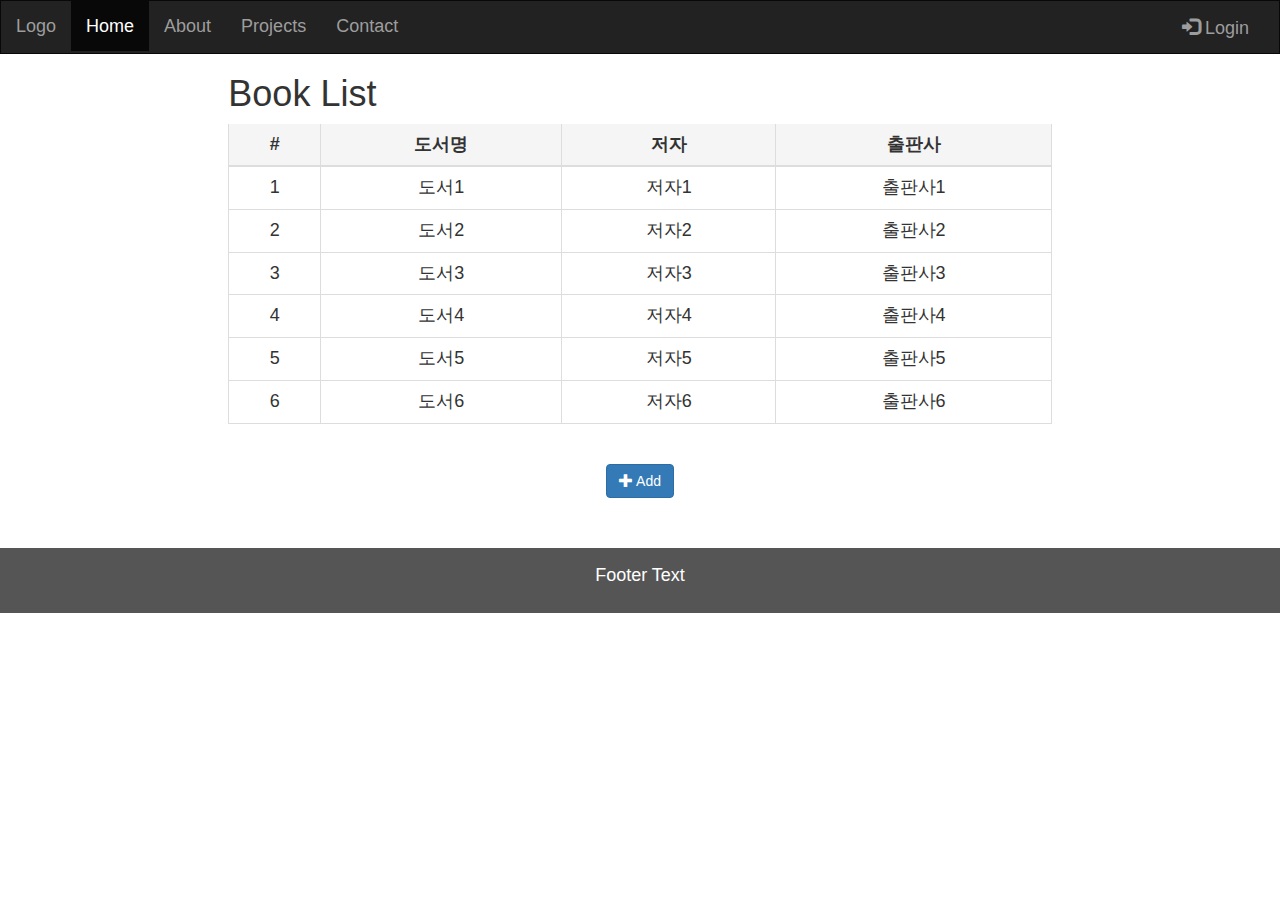
<file: index.html>
<!DOCTYPE html>
<html lang="en">
<head>
  <title>Book List</title>
  <meta charset="utf-8">
  <meta name="viewport" content="width=device-width, initial-scale=1">
  <link rel="stylesheet" href="https://maxcdn.bootstrapcdn.com/bootstrap/3.4.1/css/bootstrap.min.css">
  <link rel="stylesheet" href="my.css">
  <script src="https://ajax.googleapis.com/ajax/libs/jquery/3.6.4/jquery.min.js"></script>
  <script src="https://maxcdn.bootstrapcdn.com/bootstrap/3.4.1/js/bootstrap.min.js"></script>
  <style>
    /* Remove the navbar's default margin-bottom and rounded borders */ 
    .navbar {
      margin-bottom: 0;
      border-radius: 0;
    }
    
    /* Set gray background color and 100% height */
    .sidenav {
      padding-top: 20px;
      background-color: #f1f1f1;
      height: 100%;
    }
    
    /* Set black background color, white text and some padding */
    footer {
      background-color: #555;
      color: white;
      padding: 15px;
      margin-top: 50px; 
    }
    
    /* Custom styles for the table */
    table.book-table {
      border: none;
    }
    
    table.book-table th {
      background-color: #f5f5f5;
      text-align: center;
    }
    
    table.book-table td {
      text-align: center;
      cursor: pointer; 
    }
    
    /* Added CSS for the book list container */
    .book-list-container {
      max-height: 70vh; 
      overflow-y: auto;
    }

    /* Added CSS for the Add button */
    .add-button {
      margin-top: 20px; 
    }

    /* Added CSS for the book-info-container */
    .book-info-container {
      position: relative;
    }

    /* Added CSS for the add-button-container */
    .add-button-container {
      text-align: center;
    }
  </style>
  <script>
    $(document).ready(function() {
      // Calculate and set the height of the book list container
      function setBookListContainerHeight() {
        var windowHeight = $(window).height();
        var navbarHeight = $('.navbar').outerHeight();
        var footerHeight = $('footer').outerHeight();
        var bookListContainerHeight = windowHeight - navbarHeight - footerHeight - 40; // 40 is a buffer for padding/margin
        $('.book-list-container').css('max-height', bookListContainerHeight + 'px');
      }

      // Call the function when the page loads and when the window is resized
      setBookListContainerHeight();
      $(window).resize(function() {
        setBookListContainerHeight();
      });

      // Handle clicking on book names to navigate to view.html
      $('table.book-table tbody tr').click(function() {
        window.location.href = 'view.html'; 
      });
    });
  </script>
</head>
<body>

<nav class="navbar navbar-inverse">
  <div class="container-fluid">
    <div class="navbar-header">
      <button type="button" class="navbar-toggle" data-toggle="collapse" data-target="#myNavbar">
        <span class="icon-bar"></span>
        <span class="icon-bar"></span>
        <span class="icon-bar"></span>                        
      </button>
      <a class="navbar-brand" href="#">Logo</a>
    </div>
    <div class="collapse navbar-collapse" id="myNavbar">
      <ul class="nav navbar-nav">
        <li class="active"><a href="#">Home</a></li>
        <li><a href="#">About</a></li>
        <li><a href="#">Projects</a></li>
        <li><a href="#">Contact</a></li>
      </ul>
      <ul class="nav navbar-nav navbar-right">
        <li><a href="#"><span class="glyphicon glyphicon-log-in"></span> Login</a></li>
      </ul>
    </div>
  </div>
</nav>
  
<div class="container-fluid text-center">    
  <div class="row content">
    <div class="col-sm-8 col-sm-offset-2 text-left book-list-container"> 
      <h1>Book List</h1>
  
      <div class="book-info-container">
        <table class="table table-bordered book-table">
          <thead>
            <tr>
              <th>#</th>
              <th>도서명</th>
              <th>저자</th>
              <th>출판사</th>
            </tr>
          </thead>
          <tbody>
            <tr>
              <td>1</td>
              <td>도서1</td>
              <td>저자1</td>
              <td>출판사1</td>
            </tr>
            <tr>
              <td>2</td>
              <td>도서2</td>
              <td>저자2</td>
              <td>출판사2</td>
            </tr>
            <tr>
              <td>3</td>
              <td>도서3</td>
              <td>저자3</td>
              <td>출판사3</td>
            </tr>
            <tr>
              <td>4</td>
              <td>도서4</td>
              <td>저자4</td>
              <td>출판사4</td>
            </tr>
            <tr>
              <td>5</td>
              <td>도서5</td>
              <td>저자5</td>
              <td>출판사5</td>
            </tr>
            <tr>
              <td>6</td>
              <td>도서6</td>
              <td>저자6</td>
              <td>출판사6</td>
            </tr>
            
          </tbody>
        </table>
      </div>
      <div class="add-button-container">
        <a href="add.html" class="btn btn-primary add-button"><span class="glyphicon glyphicon-plus"></span> Add</a>
      </div>
    </div>
  </div>
</div>

<footer class="container-fluid text-center">
  <p>Footer Text</p>
</footer>

</body>
</html>
</file>
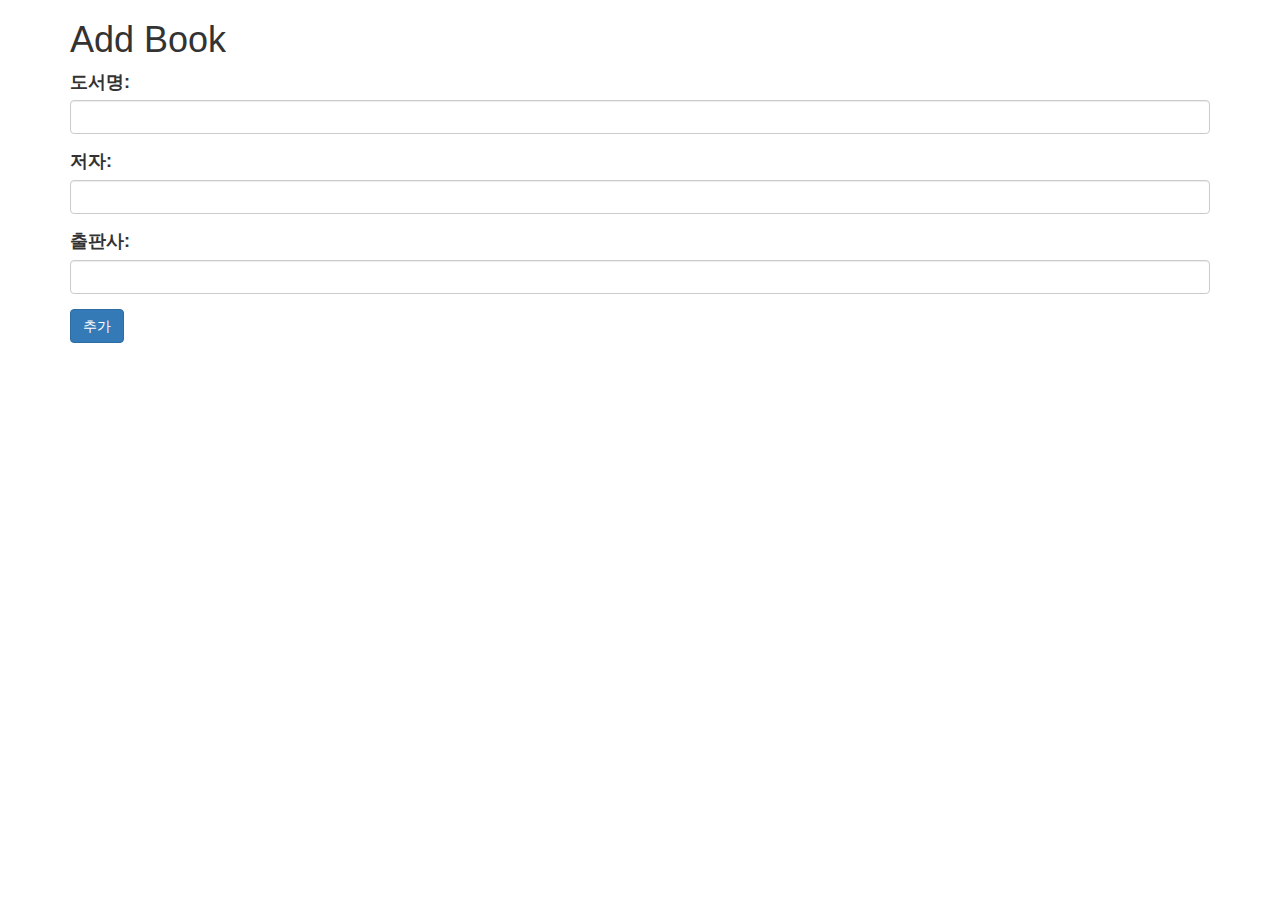
<file: add.html>
<!DOCTYPE html>
<html lang="en">
<head>
  <meta charset="UTF-8">
  <meta name="viewport" content="width=device-width, initial-scale=1.0">
  <title>Add Book</title>
  <link rel="stylesheet" href="https://maxcdn.bootstrapcdn.com/bootstrap/3.4.1/css/bootstrap.min.css">
  <link rel="stylesheet" href="my.css">
  <script src="https://ajax.googleapis.com/ajax/libs/jquery/3.6.4/jquery.min.js"></script>
  <script src="https://maxcdn.bootstrapcdn.com/bootstrap/3.4.1/js/bootstrap.min.js"></script>
  <style>

  </style>
  <script>
    $(document).ready(function() {
      $("#addBookForm").submit(function(event) {

        event.preventDefault();

        // Get the values entered by the user
        var bookTitle = $("#bookTitle").val();
        var author = $("#author").val();
        var publisher = $("#publisher").val();

        // Check if at least one of the fields is not empty
        if (bookTitle === "" && author === "" && publisher === "") {
          alert("도서명, 저자, 출판사 중 하나 이상을 입력해주세요.");
          return;
        }

        // Check which field is empty and set focus accordingly
        if (bookTitle === "") {
          alert("도서명을 입력해주세요.");
          $("#bookTitle").focus();
        } else if (author === "") {
          alert("저자를 입력해주세요.");
          $("#author").focus();
        } else if (publisher === "") {
          alert("출판사를 입력해주세요.");
          $("#publisher").focus();
        } else {

          alert("게시물이 추가됩니다.");
          
         
          $("#addBookForm")[0].reset();
        }

      });
    });
  </script>
</head>
<body>
  <div class="container">
    <h1>Add Book</h1>
    <form id="addBookForm">
      <div class="form-group">
        <label for="bookTitle">도서명:</label>
        <input type="text" class="form-control" id="bookTitle" name="bookTitle" required>
      </div>
      <div class="form-group">
        <label for="author">저자:</label>
        <input type="text" class="form-control" id="author" name="author" required>
      </div>
      <div class="form-group">
        <label for="publisher">출판사:</label>
        <input type="text" class="form-control" id="publisher" name="publisher" required>
      </div>
      <button type="submit" class="btn btn-primary">추가</button>
    </form>
  </div>
</body>
</html>
</file>
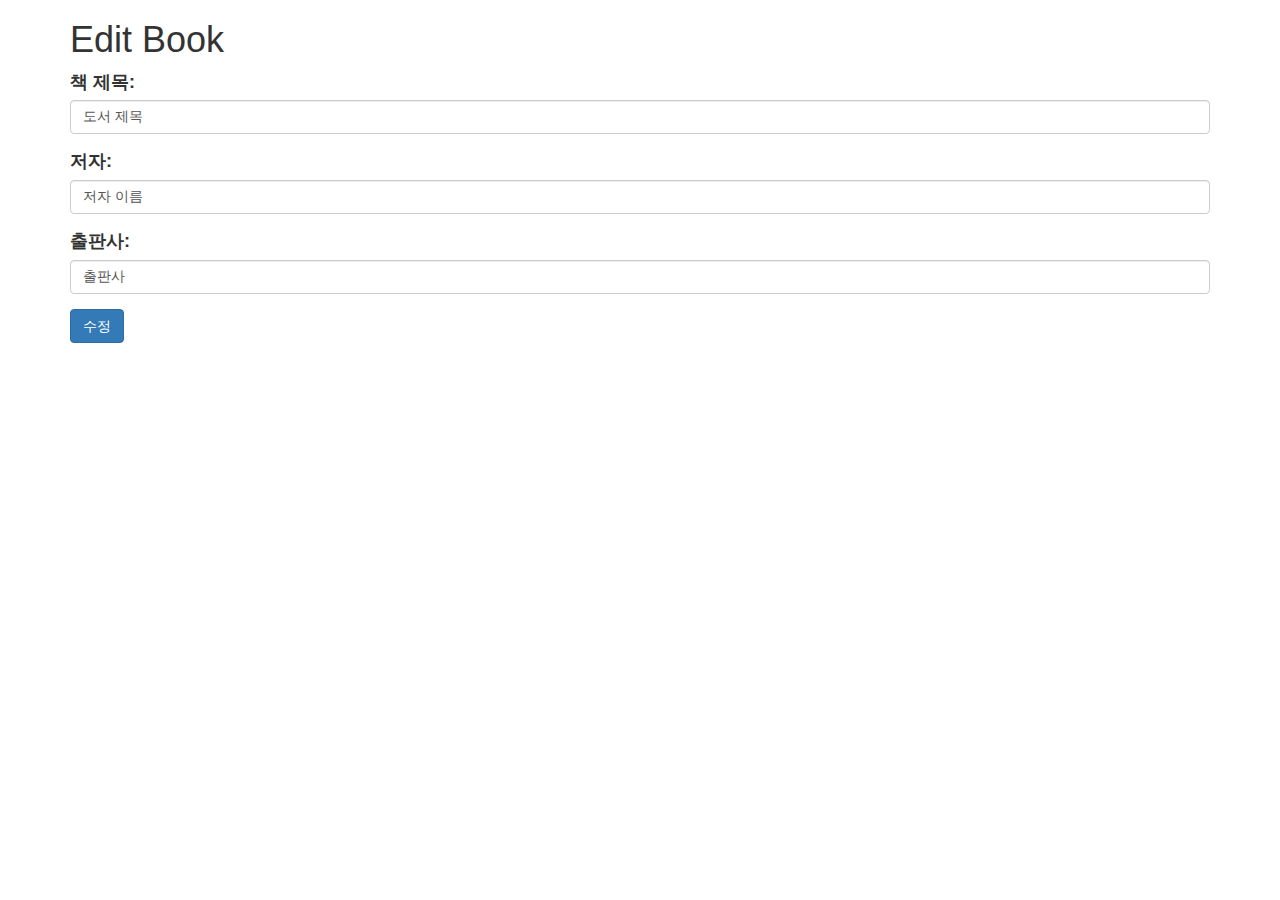
<file: edit.html>
<!DOCTYPE html>
<html lang="en">
<head>
  <meta charset="UTF-8">
  <meta name="viewport" content="width=device-width, initial-scale=1.0">
  <title>Edit Book</title>
  <link rel="stylesheet" href="https://maxcdn.bootstrapcdn.com/bootstrap/3.4.1/css/bootstrap.min.css">
  <link rel="stylesheet" href="my.css">
  <script src="https://ajax.googleapis.com/ajax/libs/jquery/3.6.4/jquery.min.js"></script>
  <script src="https://maxcdn.bootstrapcdn.com/bootstrap/3.4.1/js/bootstrap.min.js"></script>
  <style>

  </style>
  <script>
    $(document).ready(function() {
      var bookData = {
        title: "도서 제목",
        author: "저자 이름",
        publisher: "출판사"
      };


      $("#bookTitle").val(bookData.title);
      $("#author").val(bookData.author);
      $("#publisher").val(bookData.publisher);

    
      $("#editBookForm").submit(function(event) {
        event.preventDefault();

        var updatedTitle = $("#bookTitle").val();
        var updatedAuthor = $("#author").val();
        var updatedPublisher = $("#publisher").val();

        if (updatedTitle === "" || updatedAuthor === "" || updatedPublisher === "") {
          alert("도서명, 저자, 출판사는 필수 항목입니다.");
          return;
        }

        var confirmUpdate = confirm("게시물을 수정할까요?");
        if (confirmUpdate) {
          alert("게시물이 수정되었습니다.");
        }
      });
    });
  </script>
</head>
<body>
  <div class="container">
    <h1>Edit Book</h1>
    <form id="editBookForm">
      <div class="form-group">
        <label for="bookTitle">책 제목:</label>
        <input type="text" class="form-control" id="bookTitle" name="bookTitle" required>
      </div>
      <div class="form-group">
        <label for="author">저자:</label>
        <input type="text" class="form-control" id="author" name="author" required>
      </div>
      <div class="form-group">
        <label for="publisher">출판사:</label>
        <input type="text" class="form-control" id="publisher" name="publisher" required>
      </div>
      <button type="submit" class="btn btn-primary">수정</button>
    </form>
  </div>
</body>
</html>
</file>
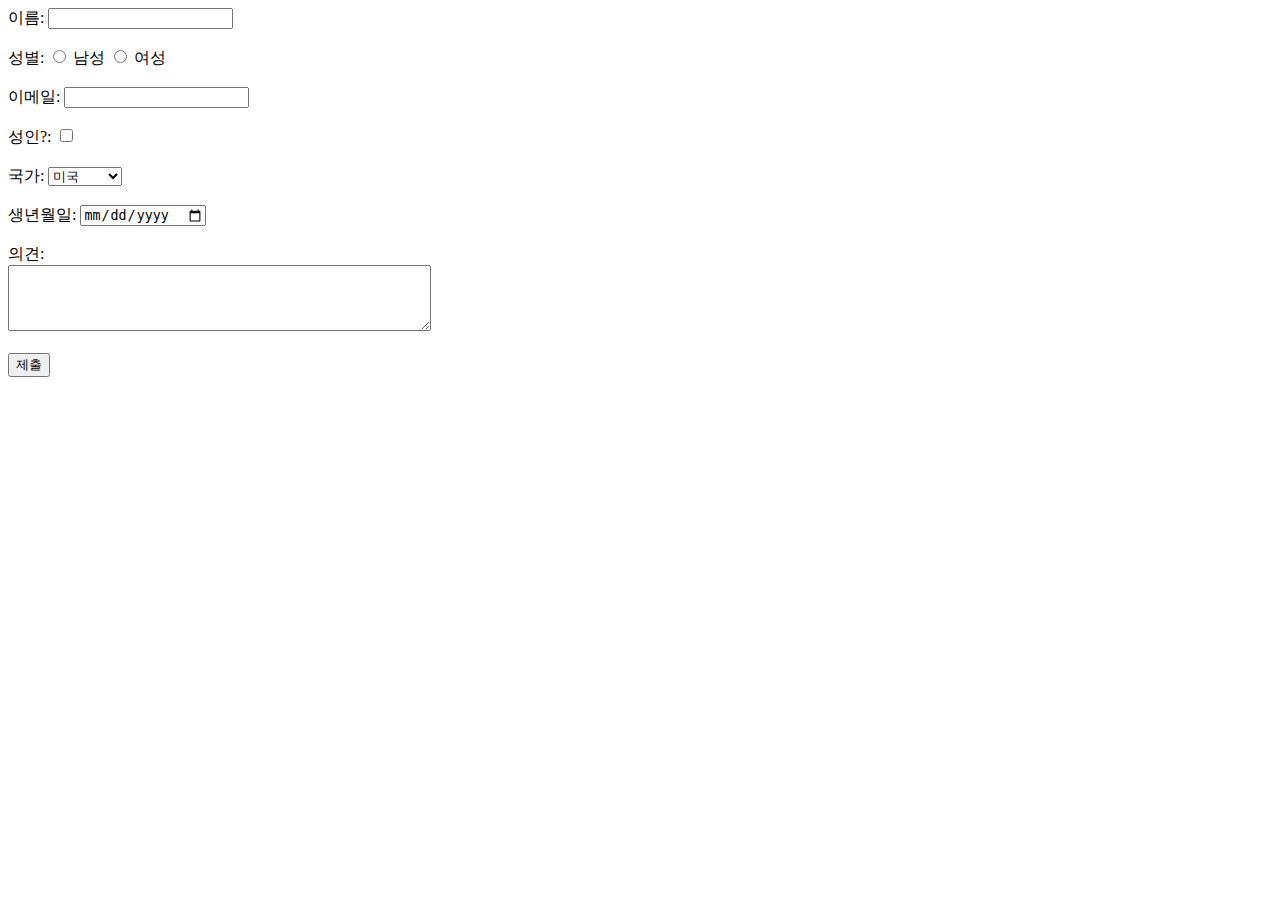
<file: form.html>
<!DOCTYPE html>
<html>
<head>
</head>
<body>
    <form>
        <label for="name">이름:</label>
        <input type="text" id="name" name="name" required><br><br>
        
        <label>성별:</label>
        <input type="radio" id="male" name="gender" value="male">
        <label for="male">남성</label>
        <input type="radio" id="female" name="gender" value="female">
        <label for="female">여성</label><br><br>
        
        <label for="email">이메일:</label>
        <input type="email" id="email" name="email" required><br><br>
        
        <label for="subscribe">성인?:</label>
        <input type="checkbox" id="subscribe" name="subscribe" value="yes"><br><br>
        
        <label for="country">국가:</label>
        <select id="country" name="country">
            <option value="usa">미국</option>
            <option value="canada">캐나다</option>
            <option value="uk">대한민국</option>
        </select><br><br>
        
        <label for="birthdate">생년월일:</label>
        <input type="date" id="birthdate" name="birthdate"><br><br>
        
        <label for="comments">의견:</label><br>
        <textarea id="comments" name="comments" rows="4" cols="50"></textarea><br><br>
        
        <input type="submit" value="제출">
    </form>
</body>
</html>
</file>
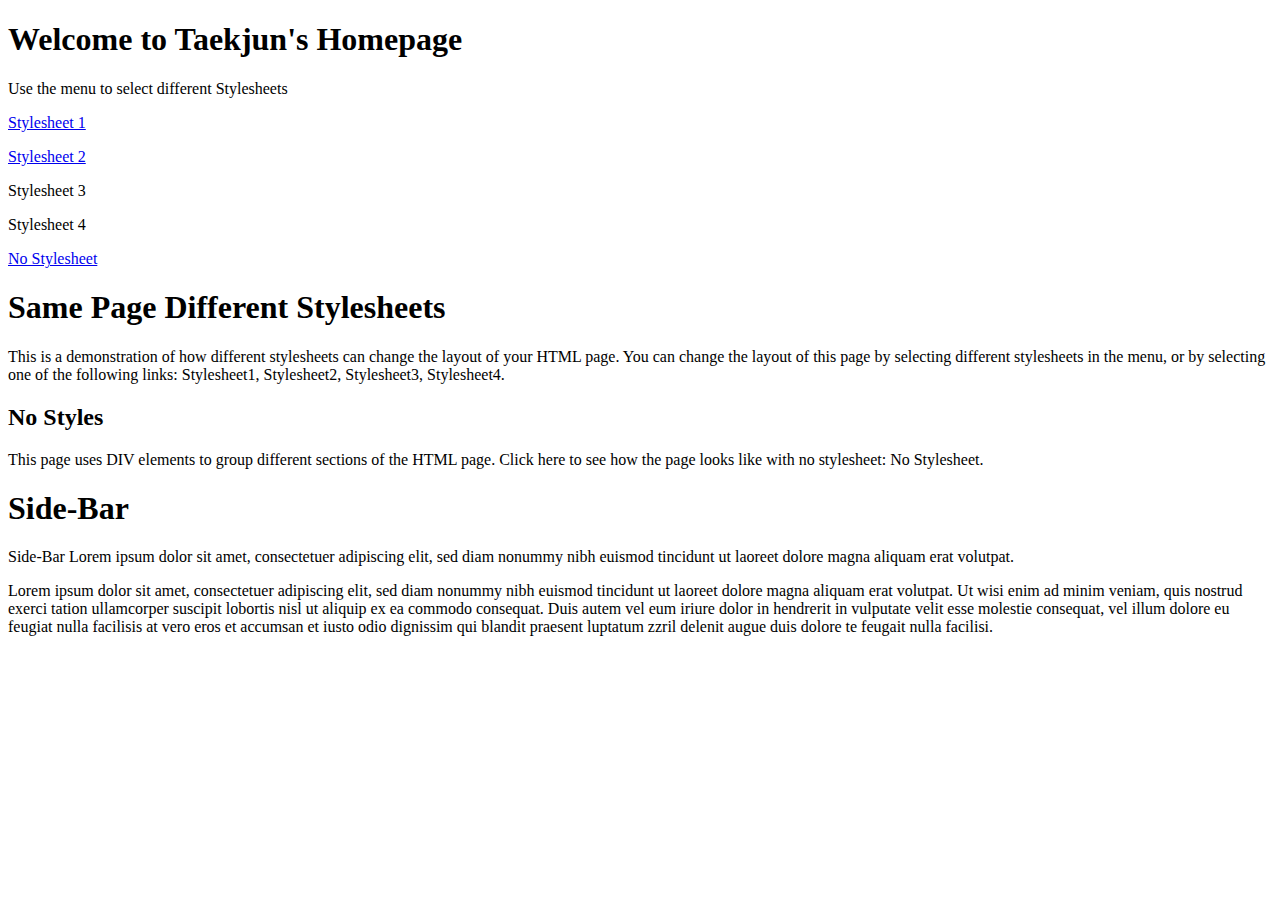
<file: nostyle.html>
<!DOCTYPE html>
<html lang="en">
<head>
    <meta charset="UTF-8">
    <meta name="viewport" content="width=device-width, initial-scale=1.0">
    <title>Document</title>
</head>

<body>
    <div>
        <div>
            <div >
                <h1>Welcome to Taekjun's Homepage</h1>
                <p>Use the menu to select different Stylesheets</p>
            </div>
            <div>
                <div>
                    <p><a href="https://glittering-tapioca-c5acb8.netlify.app/style1">Stylesheet 1</a></p>
                    <p><a href="https://glittering-tapioca-c5acb8.netlify.app/style2">Stylesheet 2</a></p>
                    <p>Stylesheet 3</p>
                    <p>Stylesheet 4</p>
                    <p><a href="https://glittering-tapioca-c5acb8.netlify.app/nostyle">No Stylesheet </a></p>
                </div>
                <div>
                    <h1>Same Page Different Stylesheets</h1>
                    <p>This is a demonstration of how different stylesheets can change the layout of your HTML page. You
                        can change the layout of this page by selecting different stylesheets in the menu, or by
                        selecting one of the following links:
                        Stylesheet1, Stylesheet2, Stylesheet3, Stylesheet4.</p>
                    <h2>No Styles</h2>
                    <p>This page uses DIV elements to group different sections of the HTML page. Click here to see how
                        the page looks like with no stylesheet:
                        No Stylesheet.</p>
                </div>
                <div>
                    <h1>Side-Bar</h1>   
                    <p>Side-Bar
                        Lorem ipsum dolor sit amet, consectetuer adipiscing elit, sed diam nonummy nibh euismod
                        tincidunt ut laoreet dolore magna aliquam erat volutpat.</p>
                </div>
            </div>
            <div>
                <p>Lorem ipsum dolor sit amet, consectetuer adipiscing elit, sed diam nonummy nibh euismod tincidunt ut
                    laoreet dolore magna aliquam erat volutpat. Ut wisi enim ad minim veniam, quis nostrud exerci tation
                    ullamcorper suscipit lobortis nisl ut aliquip ex ea commodo consequat. Duis autem vel eum iriure
                    dolor in hendrerit in vulputate velit esse molestie consequat, vel illum dolore eu feugiat nulla
                    facilisis at vero eros et accumsan et iusto odio dignissim qui blandit praesent luptatum zzril
                    delenit augue duis dolore te feugait nulla facilisi.</p>
            </div>
        </div>
    </div>
</body>


</html>
</file>
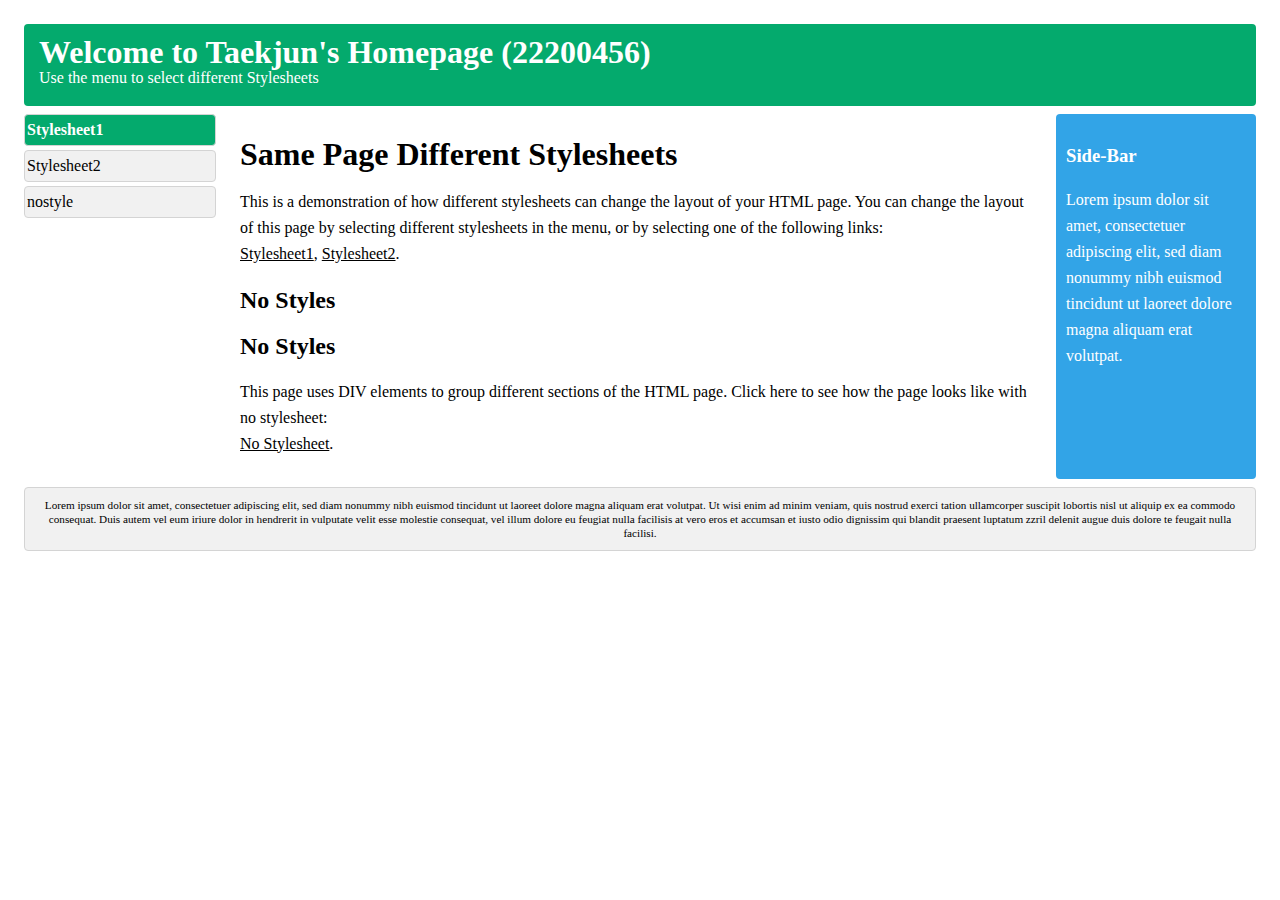
<file: style1.html>
</head>
<style>
    body {
        font: 100% Lucida Sans, Verdana;
        margin: 20px;
        line-height: 26px;
    }

    .container {
        xmin-width: 900px;
    }

    .wrapper {
        position: relative;
        overflow: auto;
    }

    #top,
    #sidebar,
    #bottom,
    .menuitem {
        border-radius: 4px;
        margin: 4px;
    }

    #top {
        background-color: #04AA6D;
        color: #ffffff;
        padding: 15px;
    }

    #menubar {
        width: 200px;
        float: left
    }

    .menuitem a {
        color: inherit;
        text-decoration: none;
    }

    #main {
        padding: 10px;
        margin: 0 210px;
    }

    #sidebar {
        background-color: #32a4e7;
        color: #ffffff;
        padding: 10px;
        width: 180px;
        bottom: 0;
        top: 0;
        right: 0;
        position: absolute;
    }

    #bottom {
        border: 1px solid #d4d4d4;
        background-color: #f1f1f1;
        text-align: center;
        padding: 10px;
        font-size: 70%;
        line-height: 14px;
    }

    #top h1,
    #top p,
    #menulist {
        margin: 0;
        padding: 0;
    }

    .menuitem {
        background-color: #f1f1f1;
        border: 1px solid #d4d4d4;
        list-style-type: none;
        padding: 2px;
        cursor: pointer;
    }

    .menuitem:hover {
        background-color: #ffffff;
    }

    .menuitem:first-child {
        background-color: #04AA6D;
        color: white;
        font-weight: bold;
    }

    a {
        color: #000000;
        text-decoration: underline;
    }

    a:hover {
        text-decoration: none;
    }


    @media (max-width: 800px) {
        #sidebar {
            width: auto;
            position: relative;
        }

        #main {
            margin-right: 0;
        }

    }

    @media (max-width: 600px) {
        #menubar {
            width: auto;
            float: none;
        }

        #main {
            margin: 0;
        }
    }
</style>
<script>
    function reStyle(styleNumber) {
        var linkElement = document.getElementById('stylesheet-link');
        if (linkElement) {
            switch (styleNumber) {
                case 0:
                    linkElement.href = 'https://glittering-tapioca-c5acb8.netlify.app/style1';
                    break;
                case 1:
                    linkElement.href = 'https://glittering-tapioca-c5acb8.netlify.app/style2';
                    break;
                // Add more cases for other stylesheets if needed
            }
        }
    }

    function noStyles() {
        var linkElement = document.getElementById('stylesheet-link');
        if (linkElement) {
            linkElement.href = 'https://glittering-tapioca-c5acb8.netlify.app/nostyle';
        }
    }
</script>
</head>

<body>
    <div class="container wrapper">
        <div id="top">
            <h1>Welcome to Taekjun's Homepage (22200456)</h1>
            <p>Use the menu to select different Stylesheets</p>
        </div>
        <div class="wrapper">
            <div id="menubar">
                <ul id="menulist">
                    <li class="menuitem"><a href="style1.html">Stylesheet1</a></li>
                    <li class="menuitem"><a href="style2.html">Stylesheet2</a></li>
                    <li class="menuitem"><a href="nostyle.html">nostyle</a></li>
                </ul>
            </div>
            <div id="main">
                <h1>Same Page Different Stylesheets</h1>
                <p>This is a demonstration of how different stylesheets can change the layout of your HTML page. You can
                    change the layout of this page by selecting different stylesheets in the menu, or by selecting one
                    of the following links:<br>
                    <a href="style1.html">Stylesheet1</a>, <a
                        href="style2.html">Stylesheet2</a>.</p>
                <h2>No Styles</h2>
                </p>
                <h2>No Styles</h2>
                <p>This page uses DIV elements to group different sections of the HTML page. Click here to see how the
                    page looks like with no stylesheet:<br><a href="#" onclick="noStyles();return false">No
                        Stylesheet</a>.</p>
            </div>
            <div id="sidebar">
                <h3>Side-Bar</h3>
                <p>Lorem ipsum dolor sit amet, consectetuer adipiscing elit, sed diam nonummy nibh euismod tincidunt ut
                    laoreet dolore magna aliquam erat volutpat.</p>
            </div>
        </div>


        <div id="bottom">
            Lorem ipsum dolor sit amet, consectetuer adipiscing elit, sed diam nonummy nibh euismod tincidunt ut laoreet
            dolore magna aliquam erat volutpat. Ut wisi enim ad minim veniam, quis nostrud exerci tation ullamcorper
            suscipit lobortis nisl ut aliquip ex ea commodo consequat. Duis autem vel eum iriure dolor in hendrerit in
            vulputate velit esse molestie consequat, vel illum dolore eu feugiat nulla facilisis at vero eros et
            accumsan et iusto odio dignissim qui blandit praesent luptatum zzril delenit augue duis dolore te feugait
            nulla facilisi.
        </div>
    </div>
</body>

</html>
</file>
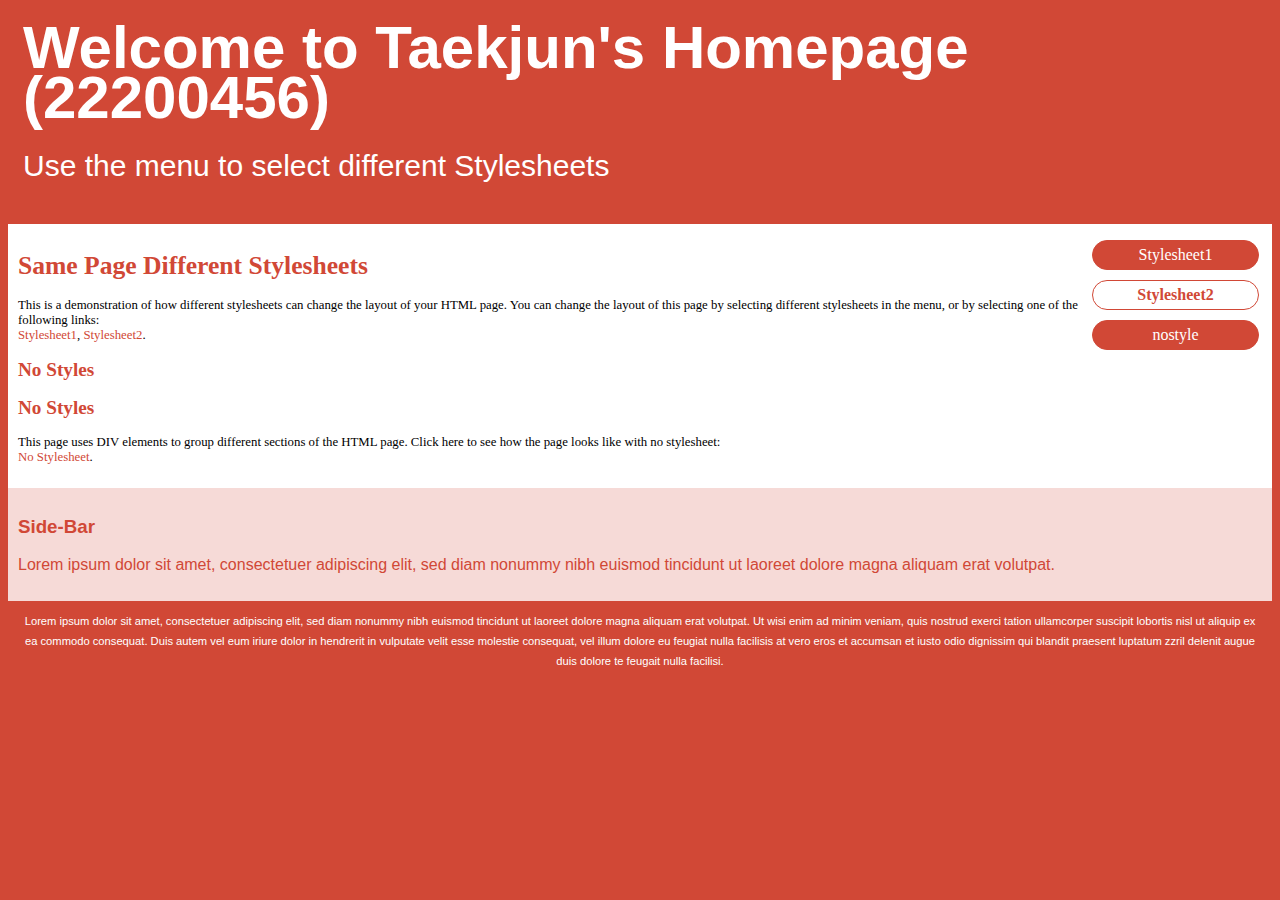
<file: style2.html>
</head>
<style>
    body {
        font-family: Arial;
        background-color: #d14836;
        line-height: 20px;
    }

    .container {
        xmin-width: 900px;
    }

    .wrapper {
        position: relative;
        overflow: auto;
    }

    #top {
        color: #ffffff;
        padding: 15px;
        font-size: 30px;
        line-height: 26px;
    }

    #top h1 {
        margin: 0;
        line-height: 50px;
    }

    #menubar {
        width: 190px;
        float: right;
    }

    #main {
        padding: 10px;
        background-color: #ffffff;
        font: 80% Verdana;
    }

    #main h1,
    #main h2 {
        color: #d14836;
    }

    #sidebar {
        background-color: #F6DAD7;
        color: #d14836;
        padding: 10px;
    }

    #bottom {
        text-align: center;
        padding: 10px;
        font-size: 70%;
        color: #ffffff;
    }

    #menulist {
        padding: 0;
        font: 16px verdana;
    }

    .menuitem a {
        color: inherit;
        text-decoration: none;
    }

    .menuitem {
        width: 155px;
        background-color: #d14836;
        border: 1px solid #d14836;
        border-radius: 40px;
        color: #ffffff;
        list-style-type: none;
        margin: 10px;
        padding: 5px;
        text-align: center;
        cursor: pointer;
    }


    .menuitem:nth-child(2) {
        background-color: white;
        color: #d14836;
        font-weight: bold;
    }

    .menuitem:hover {
        background-color: #e81515;
        color: #f8f1f0e2;
    }

    a {
        color: #d14836;
        text-decoration: none;
    }

    a:hover {
        text-decoration: underline;
    }
</style>
</style>
<script>
    function reStyle(styleNumber) {
        var linkElement = document.getElementById('stylesheet-link');
        if (linkElement) {
            switch (styleNumber) {
                case 0:
                    linkElement.href = 'https://glittering-tapioca-c5acb8.netlify.app/style1';
                    break;
                case 1:
                    linkElement.href = 'https://glittering-tapioca-c5acb8.netlify.app/style2';
                    break;
                // Add more cases for other stylesheets if needed
            }
        }
    }

    function noStyles() {
        var linkElement = document.getElementById('stylesheet-link');
        if (linkElement) {
            linkElement.href = 'https://glittering-tapioca-c5acb8.netlify.app/nostyle';
        }
    }
</script>
</head>

<body>
    <div class="container wrapper">
        <div id="top">
            <h1>Welcome to Taekjun's Homepage (22200456)</h1>
            <p>Use the menu to select different Stylesheets</p>
        </div>
        <div class="wrapper">
            <div id="menubar">
                <ul id="menulist">
                    <li class="menuitem"><a href="style1.html">Stylesheet1</a></li>
                    <li class="menuitem"><a href="style2.html">Stylesheet2</a></li>
                    <li class="menuitem"><a href="nostyle.html">nostyle</a></li>
                </ul>
            </div>
            <div id="main">
                <h1>Same Page Different Stylesheets</h1>
                <p>This is a demonstration of how different stylesheets can change the layout of your HTML page. You can
                    change the layout of this page by selecting different stylesheets in the menu, or by selecting one
                    of the following links:<br>
                    <a href="style1.html">Stylesheet1</a>, <a
                        href="style2.html">Stylesheet2</a>.</p>
                <h2>No Styles</h2>
                </p>
                <h2>No Styles</h2>
                <p>This page uses DIV elements to group different sections of the HTML page. Click here to see how the
                    page looks like with no stylesheet:<br><a href="#" onclick="noStyles();return false">No
                        Stylesheet</a>.</p>
            </div>
            <div id="sidebar">
                <h3>Side-Bar</h3>
                <p>Lorem ipsum dolor sit amet, consectetuer adipiscing elit, sed diam nonummy nibh euismod tincidunt ut
                    laoreet dolore magna aliquam erat volutpat.</p>
            </div>
        </div>


        <div id="bottom">
            Lorem ipsum dolor sit amet, consectetuer adipiscing elit, sed diam nonummy nibh euismod tincidunt ut laoreet
            dolore magna aliquam erat volutpat. Ut wisi enim ad minim veniam, quis nostrud exerci tation ullamcorper
            suscipit lobortis nisl ut aliquip ex ea commodo consequat. Duis autem vel eum iriure dolor in hendrerit in
            vulputate velit esse molestie consequat, vel illum dolore eu feugiat nulla facilisis at vero eros et
            accumsan et iusto odio dignissim qui blandit praesent luptatum zzril delenit augue duis dolore te feugait
            nulla facilisi.
        </div>
    </div>
</body>

</html>
</file>
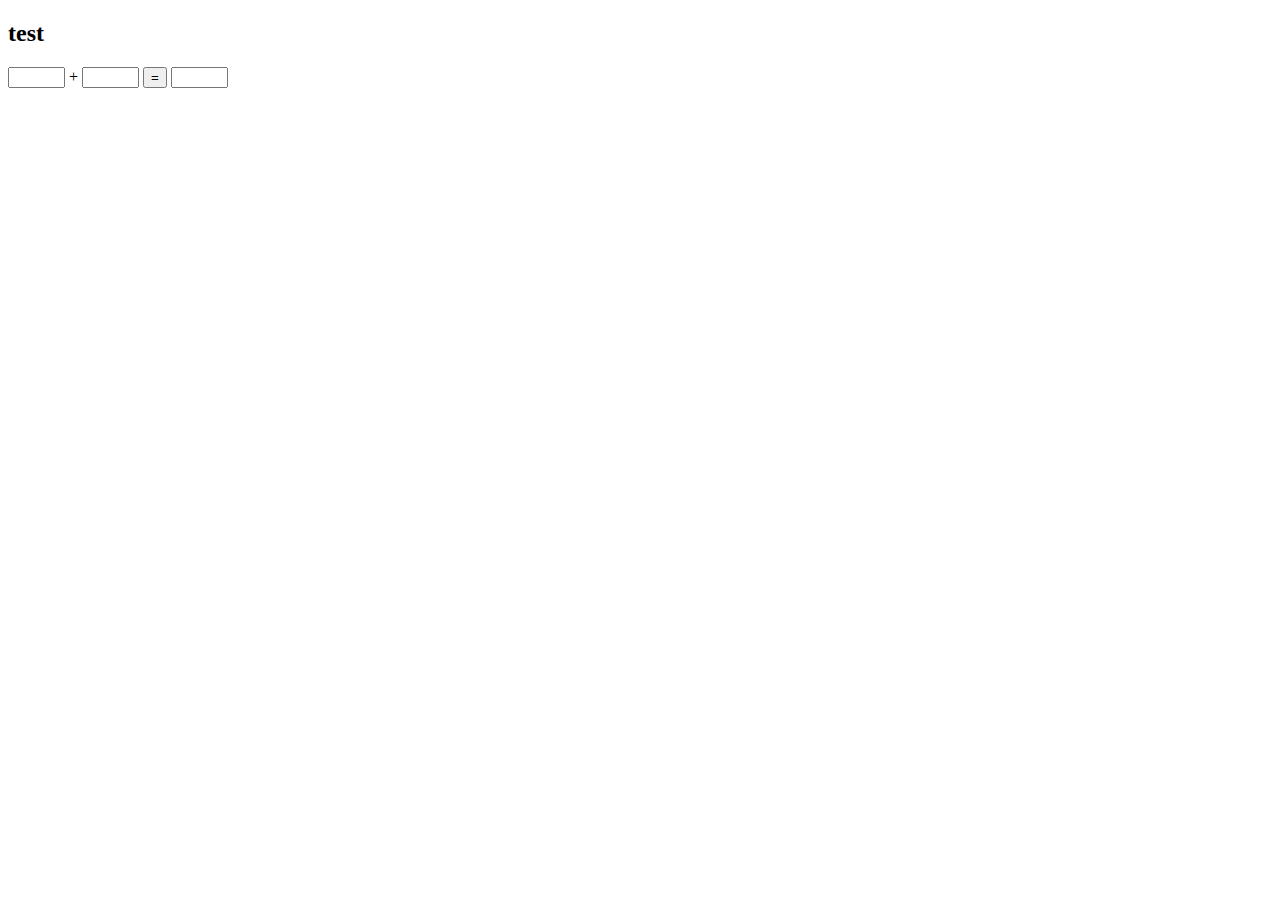
<file: test.html>
<!DOCTYPE html>
<html>
<head>
<script>
	function plus()
    {
   		var num1 = document.getElementById("num1").value;
        var num2 = document.getElementById("num2").value;
        var sum =  parseInt(num1) + parseInt(num2);
        document.getElementById("sum").value = sum;
   		alert(sum);
        
	}
</script>
</head>
<body>

<h2> test </h2>

<input type = "text" name = "num1" size = "4" id="num1"> +
<input type = "text" name = "num2" size = "4" id ="num2">
<button onclick = "plus()"> = </button>

<input type = "text" name = "sum" size = "4" id = "sum">
</body>
</html>
</file>
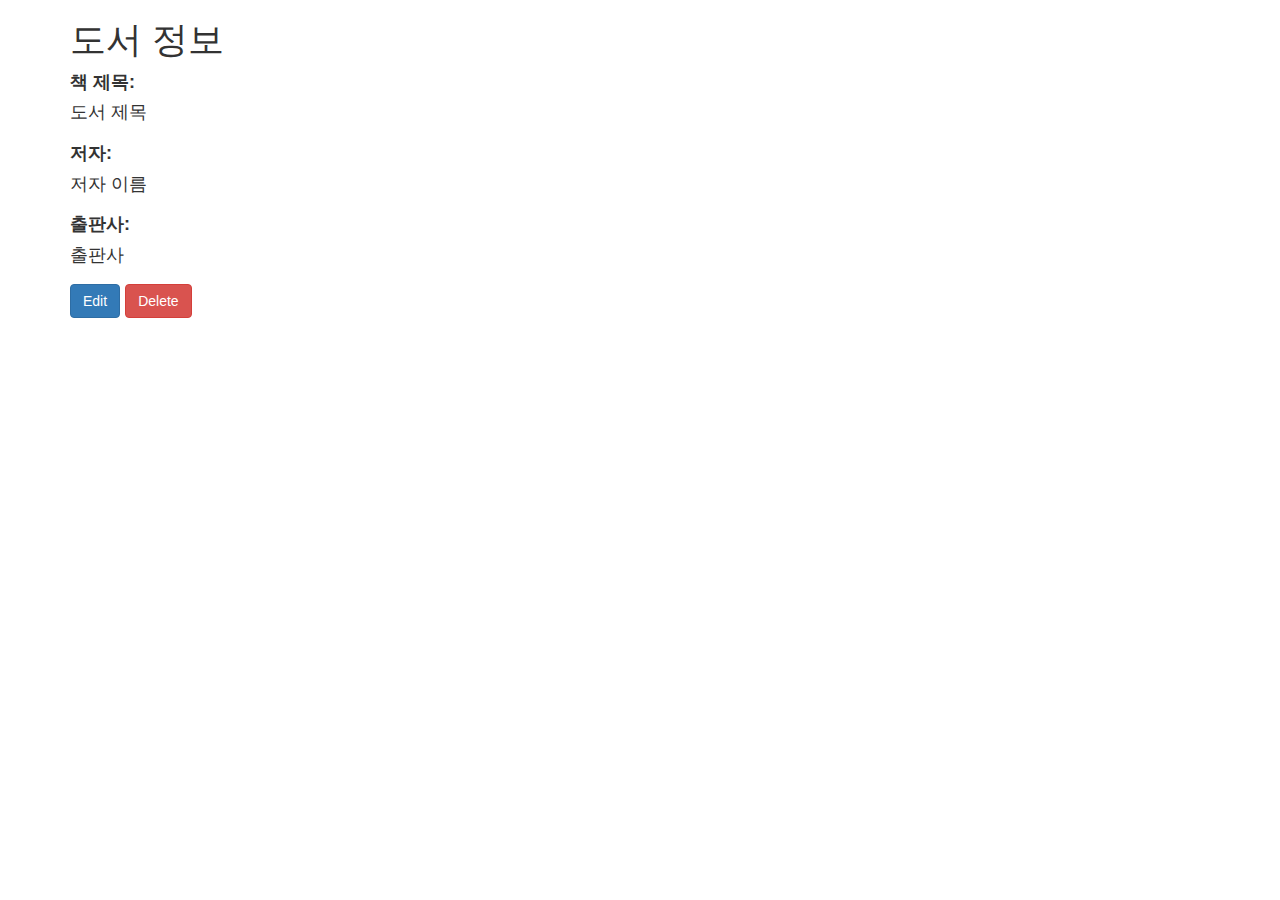
<file: view.html>
<!DOCTYPE html>
<html lang="en">
<head>
  <meta charset="UTF-8">
  <meta name="viewport" content="width=device-width, initial-scale=1.0">
  <title>View Book</title>
  <link rel="stylesheet" href="https://maxcdn.bootstrapcdn.com/bootstrap/3.4.1/css/bootstrap.min.css">
  <link rel="stylesheet" href="my.css">
  <script src="https://ajax.googleapis.com/ajax/libs/jquery/3.6.4/jquery.min.js"></script>
  <script src="https://maxcdn.bootstrapcdn.com/bootstrap/3.4.1/js/bootstrap.min.js"></script>
  <style>
  </style>
  <script>
    $(document).ready(function() {
      var bookData = {
        title: "도서 제목",
        author: "저자 이름",
        publisher: "출판사"
      };

      
      $("#bookTitle").text(bookData.title);
      $("#author").text(bookData.author);
      $("#publisher").text(bookData.publisher);

    
      $("#editButton").click(function() {
        window.location.href = "edit.html"; 
      });

    
      $("#deleteButton").click(function() {
        var confirmDelete = confirm("게시물을 삭제할까요?");
        if (confirmDelete) {
          alert("게시물이 삭제되었습니다.");
        }
      });
    });
  </script>
</head>
<body>
  <div class="container">
    <h1>도서 정보</h1>
    <div class="form-group">
      <label for="bookTitle">책 제목:</label>
      <p id="bookTitle"></p>
    </div>
    <div class="form-group">
      <label for="author">저자:</label>
      <p id="author"></p>
    </div>
    <div class="form-group">
      <label for="publisher">출판사:</label>
      <p id="publisher"></p>
    </div>
    <button id="editButton" class="btn btn-primary">Edit</button>
    <button id="deleteButton" class="btn btn-danger">Delete</button>
  </div>
</body>
</html>
</file>
<file: my.css>
@media (max-width: 768px) {
  body {
    font-size: 14px;
  }
  .menu-icon {
    display: block;
  }
}




@media (min-width: 1025px) {
  body {
    font-size: 18px;
  }
}
</file>
